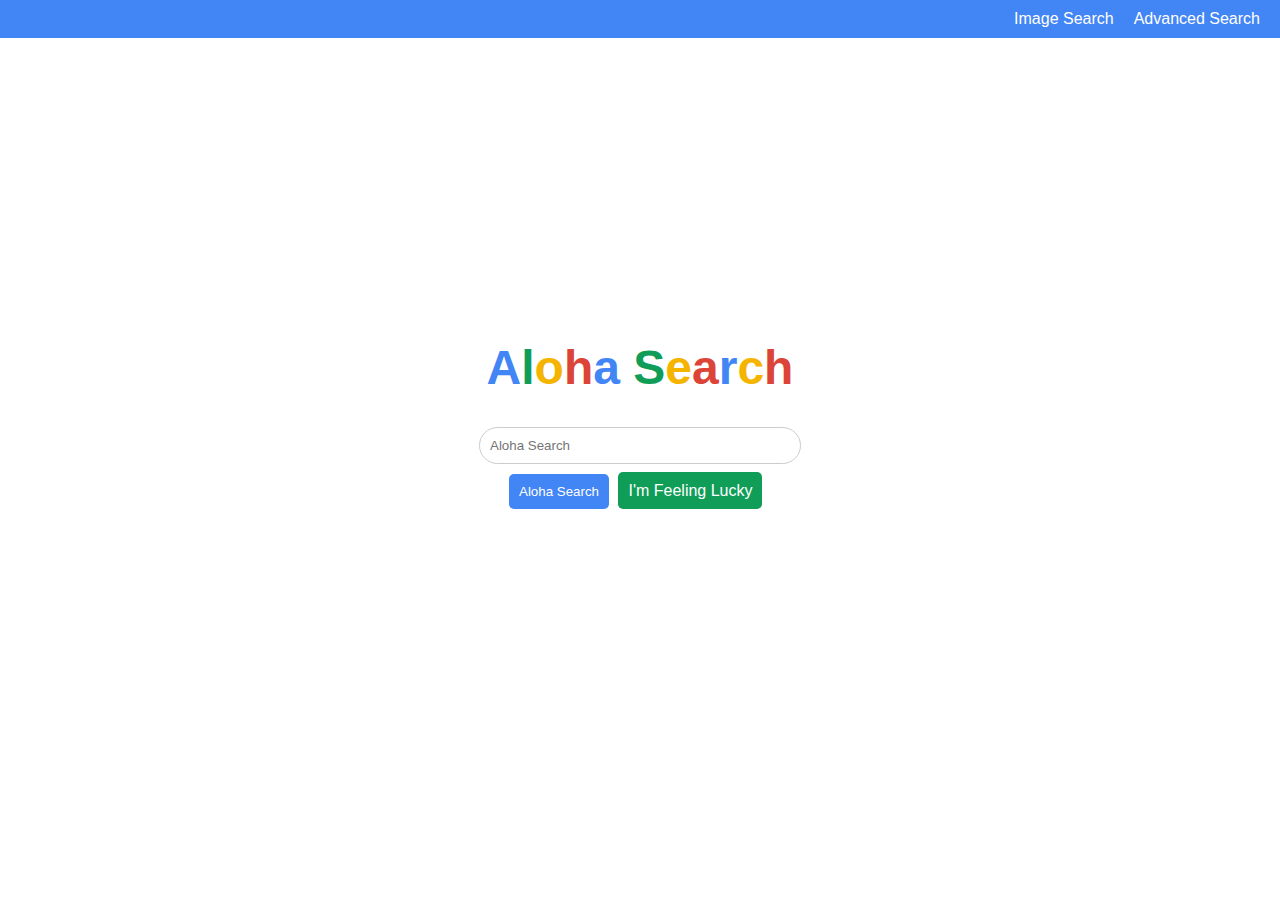
<file: index.html>
<!DOCTYPE html>
<html lang="en">
<head>
    <meta charset="UTF-8">
    <meta name="viewport" content="width=device-width, initial-scale=1.0">
    <link rel="stylesheet" href="style.css">
    <title>Aloha Search</title>
</head>
<body>
    <header>
        <nav>
            <a href="image.html">Image Search</a>
            <a href="advanced.html">Advanced Search</a>
        </nav>
    </header>
    <main>
        <div id="search-container">
            <h1><span>A</span><span>l</span><span>o</span><span>h</span><span>a</span> <span>S</span><span>e</span><span>a</span><span>r</span><span>c</span><span>h</span></h1>
          <form action="https://www.google.com/search" method="GET">
            <input type="text" name="q" id="search-input" placeholder="Aloha Search">
            <br>
            <button type="submit" id="search-btn">Aloha Search</button>
            <a href="https://www.google.com/search?btnI=1" id="feeling-lucky">I'm Feeling Lucky</a>
          </form>

        </div>
    </main>
</body>
</html>
</file>
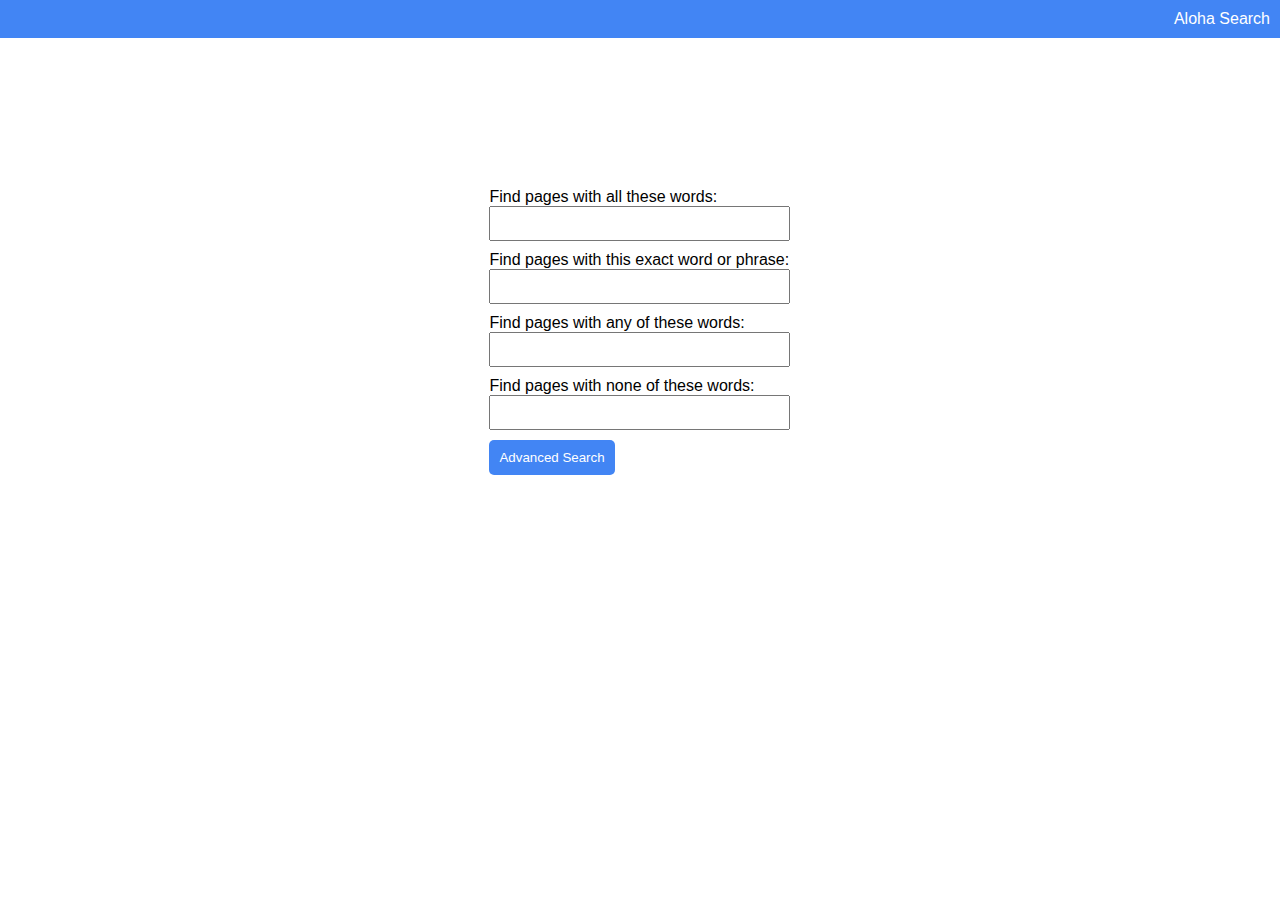
<file: advanced.html>
<!DOCTYPE html>
<html lang="en">
<head>
    <meta charset="UTF-8">
    <meta name="viewport" content="width=device-width, initial-scale=1.0">
    <link rel="stylesheet" href="advanced.css">
    <title>Google Advanced Search</title>
</head>
<body>
    <header>
        <nav>
            <a href="index.html">Aloha Search</a>
        </nav>
    </header>
    <main>
        <div id="search-container">
            <form action="https://www.google.com/search" method="get">
                <div class="advanced-search-option">
                    <label for="all-words">Find pages with all these words:</label>
                    <input type="text" name="as_q" id="all-words">
                </div>
                <div class="advanced-search-option">
                    <label for="exact-phrase">Find pages with this exact word or phrase:</label>
                    <input type="text" name="as_epq" id="exact-phrase">
                </div>
                <div class="advanced-search-option">
                    <label for="any-words">Find pages with any of these words:</label>
                    <input type="text" name="as_oq" id="any-words">
                </div>
                <div class="advanced-search-option">
                    <label for="none-words">Find pages with none of these words:</label>
                    <input type="text" name="as_eq" id="none-words">
                </div>
                <button type="submit" id="advanced-search-btn">Advanced Search</button>
            </form>
        </div>
    </main>
</body>
</html>
</file>
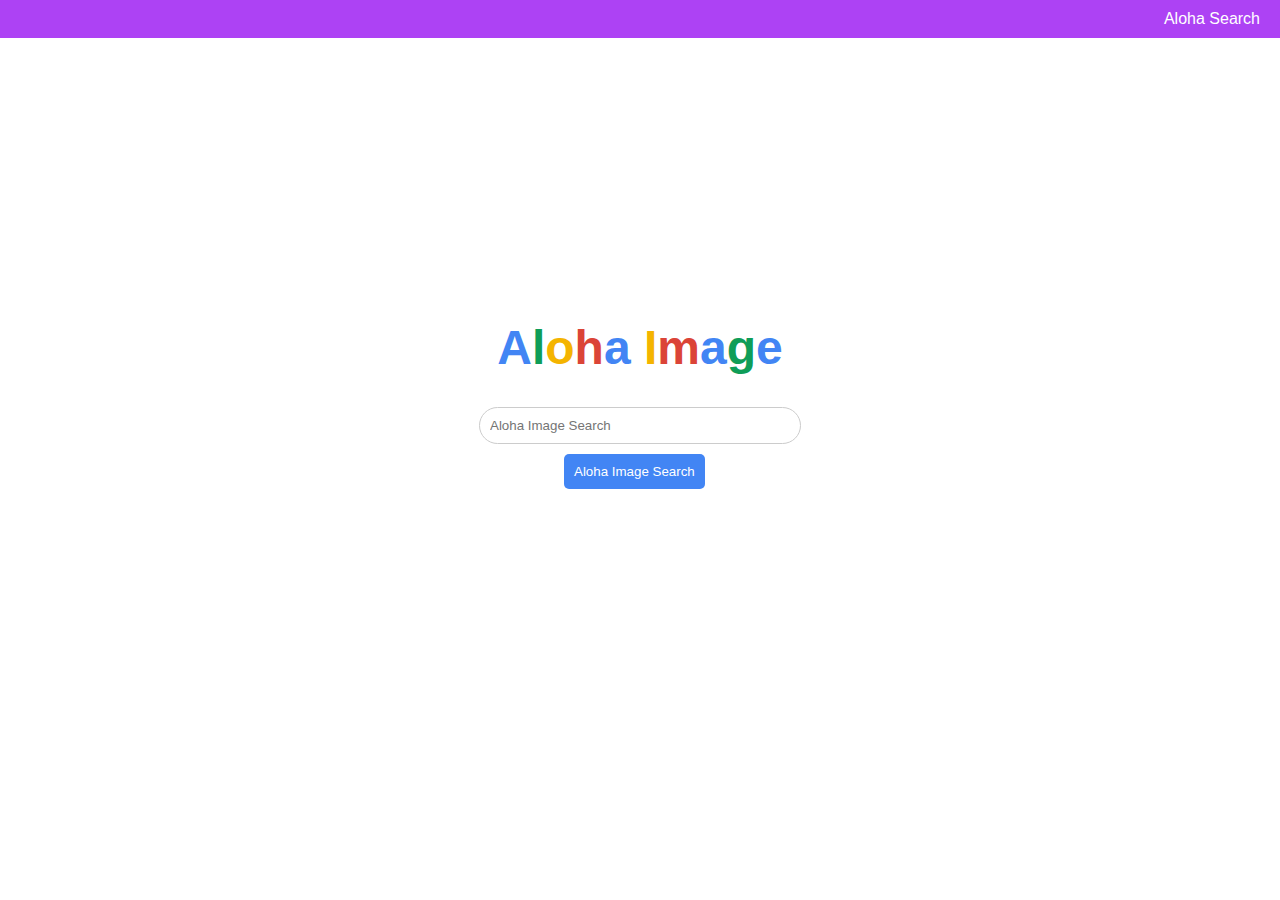
<file: image.html>
<!DOCTYPE html>
<html lang="en">
  <head>
    <meta charset="UTF-8">
    <meta name="view-port" content="viewport=device-width, initial-scale=1.0">
    <link rel="stylesheet" href="image.css">
    <title>Aloha Image Search</title>
  </head>
  <body>
    <header>
      <nav>
        <a href="index.html">Aloha Search</a>
      </nav>
    </header>
    <main>
      <div id="search-container">
        <h1><span>A</span><span>l</span><span>o</span><span>h</span><span>a</span><span> </span><span>I</span><span>m</span><span>a</span><span>g</span><span>e</span></h1>
        <form action="https://www.google.com/search?tbm=isch" method="GET">
          <input type="text" name="q" id="search-input" placeholder="Aloha Image Search">
          <br>
          <input type="hidden" name="tbm" value="isch">
          <button type="submit" id="search-btn">Aloha Image Search</button>
        </form>
      </div>
    </main>
  </body>
</html>
</file>
<file: style.css>
body {
    font-family: Arial, sans-serif;
    margin: 0;
    padding: 0;
    display: flex;
    flex-direction: column;
    align-items: center;
    height: 100vh;
  }

  header {
    background-color: #4285f4;
    color: #fff;
    padding: 10px;
    width: 100%;
    text-align: right;
  }

  nav {
    display: flex;
    align-items: center;
    justify-content: flex-end;
    margin-right: 20px;
  }

  nav a {
    color: #fff;
    margin-left: 20px;
    text-decoration: none;
  }

  main {
    display: flex;
    flex-direction: column;
    align-items: center;
    justify-content: center;
    padding: 20px;
  }

  #search-container {
    display: flex;
    flex-direction: column;
    align-items: center;
    margin-top: 250px;
  }

  h1
  {
    font-size: 3em;
  }

  h1 span:nth-child(1) { color: #4285f4; }
  h1 span:nth-child(2) { color: #0f9d58; }
  h1 span:nth-child(3) { color: #f4b400; }
  h1 span:nth-child(4) { color: #db4437; }
  h1 span:nth-child(5) { color: #4285f4; }
  h1 span:nth-child(6) { color: #0f9d58; }
  h1 span:nth-child(7) { color: #f4b400; }
  h1 span:nth-child(8) { color: #db4437; }
  h1 span:nth-child(9) { color: #4285f4; }
  h1 span:nth-child(10) { color: #f4b400; }
  h1 span:nth-child(11) { color: #db4437; }

  #search-input {
    padding: 10px;
    border: 1px solid #ccc;
    border-radius: 20px;
    margin-bottom: 10px;
    width: 300px;
  }

  #buttons-container {
    display: flex;
    justify-content: space-between;
    width: 200px;;
  }

  #search-btn, #feeling-lucky {
    flex: 1;
    padding: 10px;
    border: none;
    border-radius: 5px;
    cursor: pointer;
    text-align: center;
  }

  #search-btn {
    background-color: #4285f4;
    color: #fff;
    margin-left: 30px;
  }

  #feeling-lucky {
    text-decoration: none;
    background-color: #0f9d58;
    color: #fff;
    margin-left: 5px;
  }
</file>
<file: advanced.css>
body {
  font-family: Arial, sans-serif;
  margin: 0;
  padding: 0;
  display: flex;
  flex-direction: column;
  align-items: center;
  height: 100vh;
}

header {
  background-color: #4285f4;
  color: #fff;
  padding: 10px;
  width: 100%;
  text-align: right;
}

nav {
  display: flex;
  align-items: center;
  justify-content: flex-end;
}

nav a {
  color: #fff;
  margin-left: 20px;
  margin-right: 10px;
  text-decoration: none;
}

main {
  display: flex;
  flex-direction: column;
  align-items: center;
  justify-content: center;
}

#search-container {
  display: flex;
  flex-direction: column;
  align-items: center;
  margin-top: 150px;
  margin-left: 200px;
}

.advanced-search-option {
  display: block;
  margin-bottom: 10px;
}

.advanced-search-option input {
  width: 60%;
  padding: 8px;
  box-sizing: border-box;
}

#advanced-search-btn {
  padding: 10px;
  background-color: #4285f4;
  color: #fff;
  border: none;
  border-radius: 5px;
  cursor: pointer;
  text-align: center;
}
</file>
<file: image.css>
body {
    font-family: Arial, sans-serif;
    margin: 0;
    padding: 0;
    display: flex;
    flex-direction: column;
    align-items: center;
    height: 100vh;
  }

  header {
    background-color: #ad42f4;
    color: #fff;
    padding: 10px;
    width: 100%;
    text-align: right;
  }

  nav {
    display: flex;
    align-items: center;
    justify-content: flex-end;
    margin-right: 20px;
  }

  nav a {
    color: #fff;
    margin-left: 20px;
    text-decoration: none;
  }

  main {
    display: flex;
    flex-direction: column;
    align-items: center;
    justify-content: center;
  }

  #search-container {
    display: flex;
    flex-direction: column;
    align-items: center;
    margin-top: 250px;
  }

  h1
  {
    font-size: 3em;
  }

  h1 span:nth-child(1) { color: #4285f4; }
  h1 span:nth-child(2) { color: #0f9d58; }
  h1 span:nth-child(3) { color: #f4b400; }
  h1 span:nth-child(4) { color: #db4437; }
  h1 span:nth-child(5) { color: #4285f4; }
  h1 span:nth-child(6) { color: #0f9d58; }
  h1 span:nth-child(7) { color: #f4b400; }
  h1 span:nth-child(8) { color: #db4437; }
  h1 span:nth-child(9) { color: #4285f4; }
  h1 span:nth-child(10) { color: #0f9d58; }
  h1 span:nth-child(11) { color: #4285f4; }

  #search-input {
    padding: 10px;
    border: 1px solid #ccc;
    border-radius: 20px;
    margin-bottom: 10px;
    width: 300px;
  }

  #buttons-container {
    display: flex;
    justify-content: space-between;
    width: 300px;
  }

  #search-btn{
    flex: 1;
    padding: 10px;
    border: none;
    border-radius: 5px;
    cursor: pointer;
    text-align: center;
    margin-left: 85px
  }

  #search-btn {
    background-color: #4285f4;
    color: #fff;
    margin-right: 5px;
  }

  #feeling-lucky {
    background-color: #0f9d58;
    color: #fff;
    margin-left: 5px;
  }
</file>
